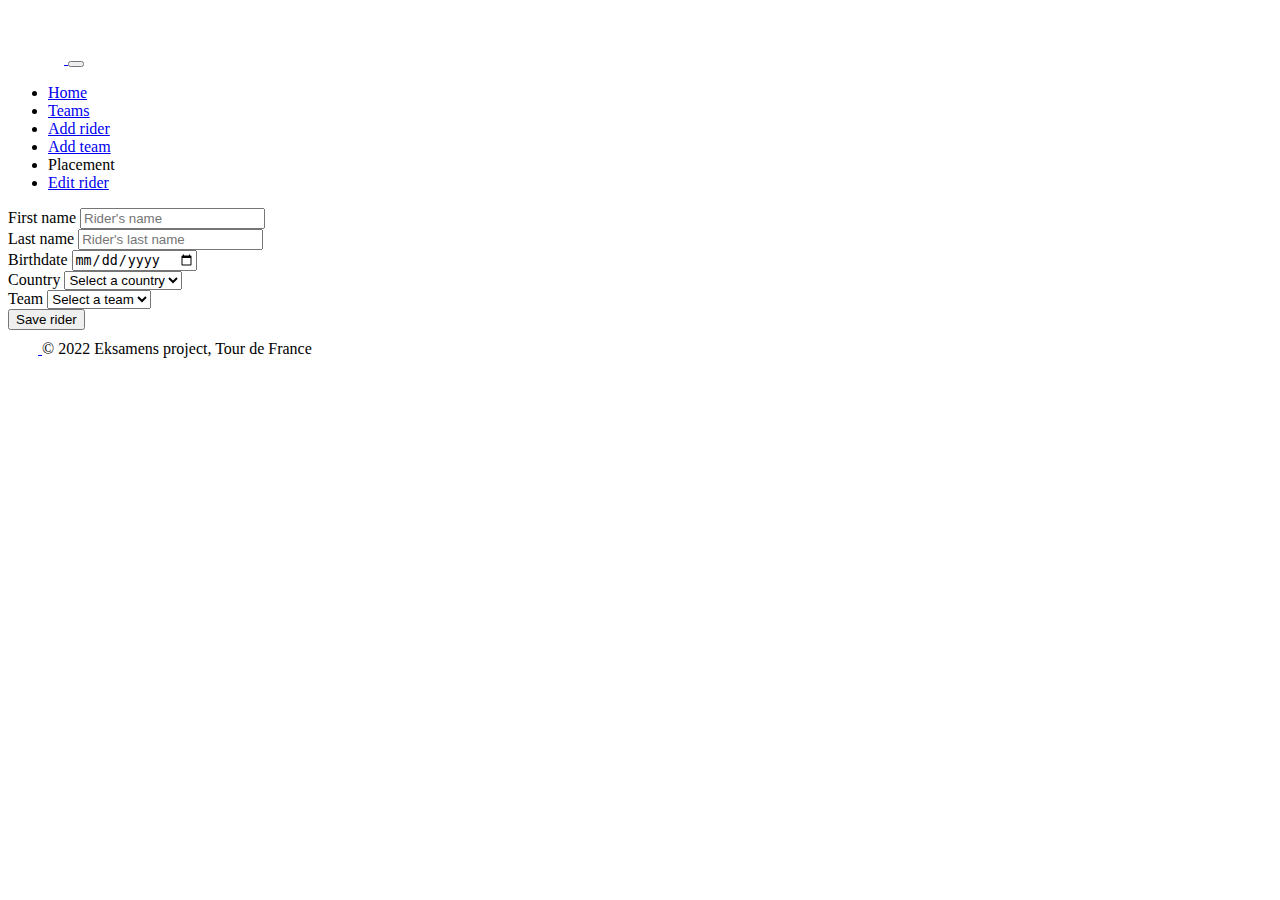
<file: template/add-role.html>
<!DOCTYPE html>
<html lang="en">
<head>
    <meta charset="UTF-8">
    <title>Add Role</title>
    <link href="https://cdn.jsdelivr.net/npm/bootstrap@5.2.0-beta1/dist/css/bootstrap.min.css" rel="stylesheet"
          integrity="sha384-0evHe/X+R7YkIZDRvuzKMRqM+OrBnVFBL6DOitfPri4tjfHxaWutUpFmBp4vmVor" crossorigin="anonymous">
    <script defer src="https://cdn.jsdelivr.net/npm/bootstrap@5.2.0-beta1/dist/js/bootstrap.bundle.min.js"
            integrity="sha384-pprn3073KE6tl6bjs2QrFaJGz5/SUsLqktiwsUTF55Jfv3qYSDhgCecCxMW52nD2"
            crossorigin="anonymous"></script>
    <script defer src="../js/config.js"></script>
    <script defer src="../js/getTeams.js"></script>
    <script defer src="../js/get-countries.js"></script>
    <script defer src="../js/add-role.js"></script>
</head>
<body>
<header class="bg-dark site-header sticky-top">
    <nav class="navbar navbar-expand-lg navbar-dark container">
        <div class="container-fluid">
            <a class="navbar-brand" href="index.html">
                <svg version="1.0" xmlns="http://www.w3.org/2000/svg" width="42.000000pt" height="42.000000pt"
                     viewBox="0 0 300.000000 300.000000" preserveAspectRatio="xMidYMid meet">
                    <g transform="translate(0.000000,300.000000) scale(0.100000,-0.100000)" fill="#fff" stroke="none">
                        <path d="M2470 2590 c-27 -27 -25 -56 5 -86 19 -18 31 -23 48 -19 53 16 69 64 33 100 -30 30 -59 32 -86 5z m64 -58 c-14 -22 -34 -22 -48 1 -9 15 -7 21 9 33 17 12 21 12 34 -1 12 -12 13 -19 5 -33z"/>
                        <path d="M2050 2587 c-68 -16 -112 -39 -138 -71 -23 -30 -45 -131 -118 -543 -30 -175 -58 -329 -61 -343 -6 -23 -5 -24 11 -11 26 22 41 55 96 218 64 186 124 385 154 511 l23 97 44 12 c49 13 229 17 229 6 0 -5 -26 -23 -56 -42 -108 -65 -165 -132 -145 -169 16 -31 43 -48 214 -140 214 -115 222 -98 22 48 -80 58 -144 107 -144 110 0 3 34 25 75 49 41 24 98 64 126 90 l51 47 -19 32 c-20 35 -71 74 -117 91 -46 18 -187 22 -247 8z m262 -45 c21 -9 50 -28 63 -44 l25 -29 -22 -30 c-12 -16 -27 -29 -34 -29 -7 0 -14 -4 -16 -8 -4 -10 -97 -72 -108 -72 -5 0 -23 -13 -39 -28 -29 -26 -30 -29 -15 -51 21 -29 11 -38 -21 -17 -37 24 -32 56 15 99 21 21 44 37 50 37 5 0 10 5 10 11 0 5 4 8 8 5 5 -3 26 11 47 30 32 28 37 38 29 51 -16 26 -71 36 -166 30 -129 -8 -150 -24 -168 -126 -6 -35 -17 -82 -24 -105 -8 -22 -22 -68 -31 -101 -10 -33 -26 -87 -36 -119 -11 -33 -19 -67 -19 -76 0 -9 -3 -20 -7 -24 -5 -4 -18 -35 -30 -69 -20 -57 -21 -59 -18 -22 2 22 8 63 13 90 5 28 10 57 10 65 1 8 5 35 11 60 5 25 24 119 41 210 38 202 44 221 72 239 66 41 279 55 360 23z m-83 -353 l15 -24 -25 23 c-14 12 -29 19 -34 15 -4 -5 -5 -2 -1 5 10 18 26 11 45 -19z"/>
                        <path d="M1795 2433 c-10 -54 -58 -190 -91 -257 -34 -69 -66 -106 -93 -106 -29 0 -85 72 -134 169 -50 102 -46 95 -51 90 -2 -2 5 -56 15 -119 32 -194 102 -300 189 -286 76 12 113 94 155 356 14 85 28 162 31 172 3 10 1 18 -4 18 -5 0 -13 -17 -17 -37z m-252 -350 c17 -23 39 -44 47 -46 16 -4 80 29 92 47 9 13 29 42 45 64 17 24 -10 -83 -32 -128 -50 -104 -137 -83 -191 46 -9 21 -17 52 -18 68 -2 26 -1 27 11 10 7 -11 28 -38 46 -61z"/>
                        <path d="M2498 2344 c-2 -1 -23 -3 -48 -5 -75 -5 -210 -74 -194 -100 4 -7 10 -6 18 0 7 6 39 25 72 43 52 28 70 32 148 35 55 2 92 -1 96 -7 4 -6 20 -13 36 -16 16 -3 36 -12 45 -20 8 -8 21 -14 27 -14 7 0 12 -5 12 -11 0 -6 10 -19 23 -29 12 -10 36 -44 52 -75 59 -118 39 -281 -47 -367 -21 -21 -35 -38 -30 -38 14 -1 -123 -63 -148 -67 -41 -6 -123 -4 -150 5 -48 16 -130 55 -130 62 0 4 -14 21 -31 39 -16 18 -39 53 -50 79 -23 52 -33 171 -17 211 14 37 17 82 5 78 -35 -11 -50 -186 -23 -265 56 -159 225 -262 382 -233 83 16 142 47 200 106 195 199 81 540 -194 584 -28 4 -53 7 -54 5z"/>
                        <path d="M1015 2226 c-191 -39 -370 -84 -520 -133 -140 -45 -295 -104 -295 -112 0 -6 113 0 332 17 l97 7 6 -75 c19 -228 66 -491 114 -631 l28 -84 9 50 c4 28 8 147 8 265 0 204 -13 339 -43 473 -9 36 -8 38 26 52 68 29 408 189 418 197 14 12 -4 9 -180 -26z m-52 -48 c-13 -6 -23 -15 -23 -20 0 -4 -7 -8 -16 -8 -9 0 -33 -8 -53 -19 -20 -10 -58 -29 -85 -42 -67 -33 -73 -45 -57 -121 24 -114 36 -290 31 -443 l-5 -150 -22 95 c-33 137 -56 291 -69 450 -4 58 -12 94 -21 102 -8 6 -39 10 -71 9 -104 -4 -184 -11 -195 -17 -8 -5 -9 -4 -2 4 6 5 66 27 135 47 69 20 132 39 140 42 8 3 19 5 23 4 4 0 20 5 35 13 15 7 50 17 77 20 28 4 54 11 59 16 5 5 14 6 20 4 7 -3 28 2 47 10 19 8 43 15 54 15 19 0 18 -1 -2 -11z"/>
                        <path d="M1131 2089 c-103 -20 -204 -98 -251 -194 -18 -38 -25 -71 -28 -135 -5 -119 20 -183 103 -267 53 -53 71 -64 134 -83 175 -53 345 18 423 178 30 60 33 75 33 157 0 78 -4 98 -27 145 -53 108 -145 177 -263 199 -65 12 -63 12 -124 0z m129 -32 c8 -3 40 -13 70 -24 121 -41 198 -171 187 -318 -11 -153 -108 -258 -265 -287 -48 -9 -72 -8 -131 5 -39 9 -77 21 -84 26 -99 80 -130 122 -151 204 -27 107 3 223 81 308 45 48 86 68 173 84 65 12 91 13 120 2z"/>
                        <path d="M1120 2027 c-19 -5 -57 -27 -85 -47 -62 -46 -96 -109 -103 -195 -4 -52 0 -71 20 -116 21 -46 91 -135 100 -127 2 1 16 -7 32 -17 42 -28 162 -30 208 -5 18 10 42 23 54 28 27 13 80 80 99 126 25 59 20 155 -11 215 -59 114 -195 173 -314 138z m181 -44 c178 -91 178 -332 0 -425 -159 -83 -341 32 -341 214 0 178 182 291 341 211z"/>
                        <path d="M1178 1829 c-26 -15 -23 -65 3 -80 34 -18 69 3 69 40 0 42 -36 62 -72 40z m41 -48 c-3 -6 -10 -7 -18 -2 -7 5 -10 14 -6 21 9 14 29 -2 24 -19z"/>
                        <path d="M1966 1818 c-3 -17 -9 -62 -13 -100 -5 -58 -8 -68 -23 -63 -21 7 -89 -64 -109 -112 -16 -40 -8 -79 20 -94 33 -17 67 -2 101 45 l30 44 28 -32 c37 -41 48 -28 22 26 -19 40 -28 107 -35 265 -2 60 -11 69 -21 21z m-1 -188 c3 -5 1 -10 -4 -10 -6 0 -11 5 -11 10 0 6 2 10 4 10 3 0 8 -4 11 -10z m-29 -53 c-8 -32 -55 -89 -67 -81 -9 5 11 63 37 103 20 29 39 14 30 -22z"/>
                        <path d="M2066 1731 c-39 -43 -42 -140 -4 -180 23 -26 69 -27 90 -3 28 31 58 101 48 107 -6 3 -13 -2 -17 -12 -9 -26 -54 -73 -70 -73 -26 0 -26 30 0 50 13 11 30 33 37 50 10 25 10 34 -4 55 -20 30 -56 33 -80 6z m44 -80 c-6 -12 -15 -21 -21 -21 -11 0 -1 49 15 69 9 12 12 11 14 -7 2 -11 -2 -30 -8 -41z"/>
                        <path d="M473 1596 c-147 -46 -246 -194 -268 -401 l-6 -60 -77 -31 -77 -31 3 -36 c2 -20 6 -47 10 -61 l7 -25 69 29 c38 17 70 29 71 27 1 -1 12 -69 24 -152 20 -135 83 -407 110 -478 6 -15 16 -27 24 -27 10 0 11 12 5 58 -4 31 -10 194 -14 362 l-6 305 93 49 c126 66 208 119 189 123 -8 2 -73 -12 -145 -31 -72 -19 -131 -33 -132 -32 -1 1 4 33 12 71 23 108 74 205 150 282 36 37 65 69 65 70 0 8 -70 0 -107 -11z m11 -48 c-10 -13 -21 -25 -25 -28 -42 -39 -112 -192 -123 -273 -13 -86 6 -105 79 -80 65 22 67 9 3 -22 -104 -53 -99 -35 -98 -305 1 -286 1 -274 -4 -269 -5 4 -56 244 -61 279 -1 8 -5 47 -9 87 -10 90 -26 108 -77 90 -19 -6 -36 -14 -39 -17 -3 -3 -15 -6 -26 -8 -22 -3 -38 26 -25 45 8 11 82 46 98 46 7 0 15 7 17 14 3 8 10 12 15 8 12 -7 18 15 25 90 9 93 51 201 105 270 27 35 117 93 145 94 19 1 19 1 0 -21z"/>
                        <path d="M2545 1592 c-131 -62 -222 -255 -185 -392 15 -56 76 -120 116 -121 82 -3 152 25 244 97 60 47 194 193 185 202 -3 3 -26 -15 -52 -39 -123 -115 -270 -185 -335 -160 -31 12 -43 31 -53 83 -7 36 -7 36 49 61 60 28 134 96 161 147 22 42 23 96 3 116 -24 25 -87 27 -133 6z m113 -33 c7 -11 8 -20 2 -24 -5 -3 -11 -1 -15 5 -17 27 -77 -1 -138 -65 -40 -42 -60 -84 -54 -114 3 -14 -1 -34 -8 -45 -26 -35 6 -139 47 -152 10 -3 18 -9 18 -14 0 -5 28 -6 62 -4 34 3 59 2 54 -3 -4 -4 -11 -8 -14 -8 -4 0 -13 -4 -19 -8 -17 -11 -49 -17 -97 -19 -32 -1 -44 4 -67 30 -37 41 -53 102 -44 172 3 30 6 60 7 67 1 7 5 10 10 7 4 -3 8 4 8 16 0 57 105 157 178 170 54 9 58 8 70 -11z m-28 -44 c0 -24 -25 -67 -57 -96 -32 -30 -92 -63 -100 -55 -12 12 51 99 95 131 53 39 62 42 62 20z"/>
                        <path d="M2917 1543 c-2 -5 -8 -21 -12 -38 l-7 -30 -10 28 c-5 15 -13 27 -18 27 -9 0 -20 -35 -20 -67 0 -36 20 -27 21 10 1 27 2 29 7 9 10 -34 24 -31 37 8 l13 35 4 -35 c4 -31 5 -29 6 13 2 41 -9 61 -21 40z"/>
                        <path d="M2803 1510 c-13 -5 -23 -14 -23 -20 0 -6 5 -8 10 -5 6 4 10 -8 10 -29 0 -20 5 -36 10 -36 6 0 10 18 10 40 0 22 5 40 10 40 6 0 10 5 10 10 0 12 -7 12 -37 0z"/>
                        <path d="M2129 1435 c-148 -86 -219 -178 -219 -282 0 -130 99 -193 259 -165 67 11 211 75 211 94 0 6 -7 7 -17 3 -67 -27 -185 -33 -236 -11 -48 20 -69 50 -75 105 -6 67 30 144 104 221 31 32 54 64 52 70 -1 5 -37 -10 -79 -35z m-39 -74 c-6 -12 -15 -21 -20 -21 -13 0 -37 -60 -45 -113 -9 -58 8 -117 43 -150 27 -26 40 -32 107 -44 44 -7 42 -11 -7 -18 -147 -22 -234 32 -230 143 2 67 34 125 93 173 23 19 47 39 53 45 16 17 19 9 6 -15z"/>
                        <path d="M1659 1283 c-25 -23 -57 -71 -86 -130 l-47 -93 -49 90 c-27 50 -51 90 -53 88 -1 -2 1 -22 6 -43 5 -22 26 -112 45 -200 36 -158 53 -195 89 -195 8 0 110 248 142 348 2 7 28 -34 58 -90 88 -167 100 -188 114 -188 8 0 11 7 8 18 -3 9 -16 67 -30 127 -31 139 -59 219 -91 260 -36 48 -59 50 -106 8z m91 -23 c5 -8 6 -18 4 -22 -3 -4 -1 -8 4 -8 9 0 47 -109 44 -124 -2 -4 3 -14 9 -22 9 -11 9 -14 -1 -14 -10 0 -9 -4 1 -16 7 -9 14 -26 16 -37 2 -12 -18 15 -43 61 -25 46 -52 86 -59 88 -25 10 -52 -15 -67 -63 -9 -26 -28 -79 -43 -118 -15 -38 -28 -74 -29 -80 -2 -5 -8 -23 -15 -39 -17 -42 -31 -23 -57 81 -22 89 -22 112 0 94 19 -16 32 0 77 89 60 121 83 148 120 146 17 -1 34 -9 39 -16z"/>
                        <path d="M1158 1111 c-118 -149 -178 -275 -178 -372 0 -43 5 -55 29 -80 36 -36 68 -37 137 -5 91 42 159 130 173 223 l6 43 60 -70 c33 -38 64 -70 68 -70 4 0 -2 17 -13 38 -11 20 -38 76 -59 125 -22 48 -47 90 -57 94 -28 10 -49 -11 -55 -58 -9 -73 -69 -167 -127 -201 -26 -16 -31 -16 -42 -3 -17 20 -7 77 26 151 27 62 116 216 142 247 14 16 13 17 -16 17 -28 0 -40 -10 -94 -79z m3 -44 c-6 -8 -8 -17 -4 -20 3 -4 1 -7 -5 -7 -15 0 -15 13 0 28 16 16 23 15 9 -1z m-31 -66 c-6 -12 -15 -21 -19 -21 -5 0 -8 -8 -6 -17 1 -10 -6 -35 -17 -55 -29 -60 -34 -119 -10 -145 11 -13 29 -23 40 -23 20 0 105 50 86 50 -5 0 -2 6 6 13 22 18 54 67 67 102 6 17 15 39 19 50 4 11 6 25 5 32 -4 27 20 21 36 -9 22 -43 26 -63 8 -48 -22 19 -43 0 -54 -49 -14 -66 -26 -91 -58 -127 -67 -73 -155 -108 -200 -78 -20 12 -23 23 -23 73 0 51 7 73 52 163 47 94 66 123 76 113 2 -2 -1 -13 -8 -24z"/>
                        <path d="M576 1048 c-8 -18 -19 -78 -25 -133 -12 -108 -33 -476 -28 -481 2 -2 10 2 19 9 10 7 37 107 74 263 l58 251 51 -36 c27 -19 53 -40 57 -45 9 -14 -7 -41 -55 -93 l-40 -44 19 -46 19 -47 130 -27 c72 -14 131 -25 133 -24 1 1 -47 30 -108 64 l-110 63 49 38 c61 49 91 86 91 116 0 61 -208 204 -296 204 -19 0 -28 -8 -38 -32z m117 -18 c23 -11 38 -20 32 -20 -5 0 8 -9 30 -20 22 -11 60 -37 84 -59 36 -32 43 -43 37 -64 -7 -28 -12 -34 -79 -91 -26 -22 -47 -44 -47 -49 0 -5 14 -22 31 -39 28 -28 28 -30 7 -24 -13 3 -28 6 -35 6 -6 0 -16 13 -21 29 -9 27 -6 35 34 86 24 32 44 68 44 80 0 24 -54 78 -104 105 -23 12 -28 11 -46 -5 -11 -10 -22 -34 -26 -54 -12 -70 -56 -236 -64 -245 -11 -11 5 232 23 344 7 42 37 48 100 20z"/>
                    </g>
                </svg>
            </a>
            <button class="navbar-toggler" type="button" data-bs-toggle="collapse"
                    data-bs-target="#navbarSupportedContent" aria-controls="navbarSupportedContent"
                    aria-expanded="false" aria-label="Toggle navigation">
                <span class="navbar-toggler-icon"></span>
            </button>
            <div class="collapse navbar-collapse" id="navbarSupportedContent">
                <ul class="navbar-nav me-auto mb-2 mb-lg-0">
                    <li class="nav-item">
                        <a class="nav-link" aria-current="page" href="index.html">Home</a>
                    </li>
                    <li class="nav-item">
                        <a class="nav-link" href="#">Teams</a>
                    </li>
                    <li class="nav-item dropdown">
                        <a class="nav-link active" href="add-role.html">Add rider</a>
                    </li>
                    <li class="nav-item dropdown">
                        <a class="nav-link" href="add-team.html">Add team</a>
                    </li>
                    <li class="nav-item">
                        <a class="nav-link">Placement</a>
                    </li>
                    <li class="nav-item dropdown">
                        <a class="nav-link" href="edit-rider.html">Edit rider</a>
                    </li>
                </ul>
            </div>
        </div>
    </nav>
</header>

<main>
    <div class="container mt-3">
        <form id="addNewRider">
            <div class="input-group mb-3">
                <span class="input-group-text" style="width: 10%">First name</span>
                <input type="text" name="firstName" class="form-control" placeholder="Rider's name"
                       aria-describedby="basic-addon1" required>
            </div>

            <div class="input-group mb-3">
                <span class="input-group-text" style="width: 10%">Last name</span>
                <input type="text" name="lastName" class="form-control" placeholder="Rider's last name"
                       aria-describedby="basic-addon1" required>
            </div>

            <div class="input-group mb-3">
                <span class="input-group-text" style="width: 10%">Birthdate</span>
                <input type="date" name="birthday" class="form-control" placeholder="Rider's last name"
                       aria-describedby="basic-addon1" required>
            </div>

            <div class="input-group mb-3">
                <span class="input-group-text" style="width: 10%">Country</span>
                <select id="selectCountry" class="form-select" name="country" required>
                    <option value="" disabled selected hidden>Select a country</option>
                </select>
            </div>

            <div class="input-group mb-3">
                <span class="input-group-text" style="width: 10%">Team</span>
                <select id="selectTeam" class="form-select" name="team" required>
                    <option value="" disabled selected hidden>Select a team</option>
                </select>
            </div>
            <button id="createRider" type="submit" class="btn btn-success">Save rider</button>
        </form>
    </div>
</main>

<div class="container">
    <footer class="d-flex flex-wrap justify-content-between align-items-center py-3 my-4 border-top">
        <div class="col-md-4 d-flex align-items-center">
            <a href="/" class="mb-3 me-2 mb-md-0 text-muted text-decoration-none lh-1">
                <svg class="bi" width="30" height="24"></svg>
            </a>
            <span class="mb-3 mb-md-0 text-muted">© 2022 Eksamens project, Tour de France</span>
        </div>
    </footer>
</div>
</body>
</html>
</file>
